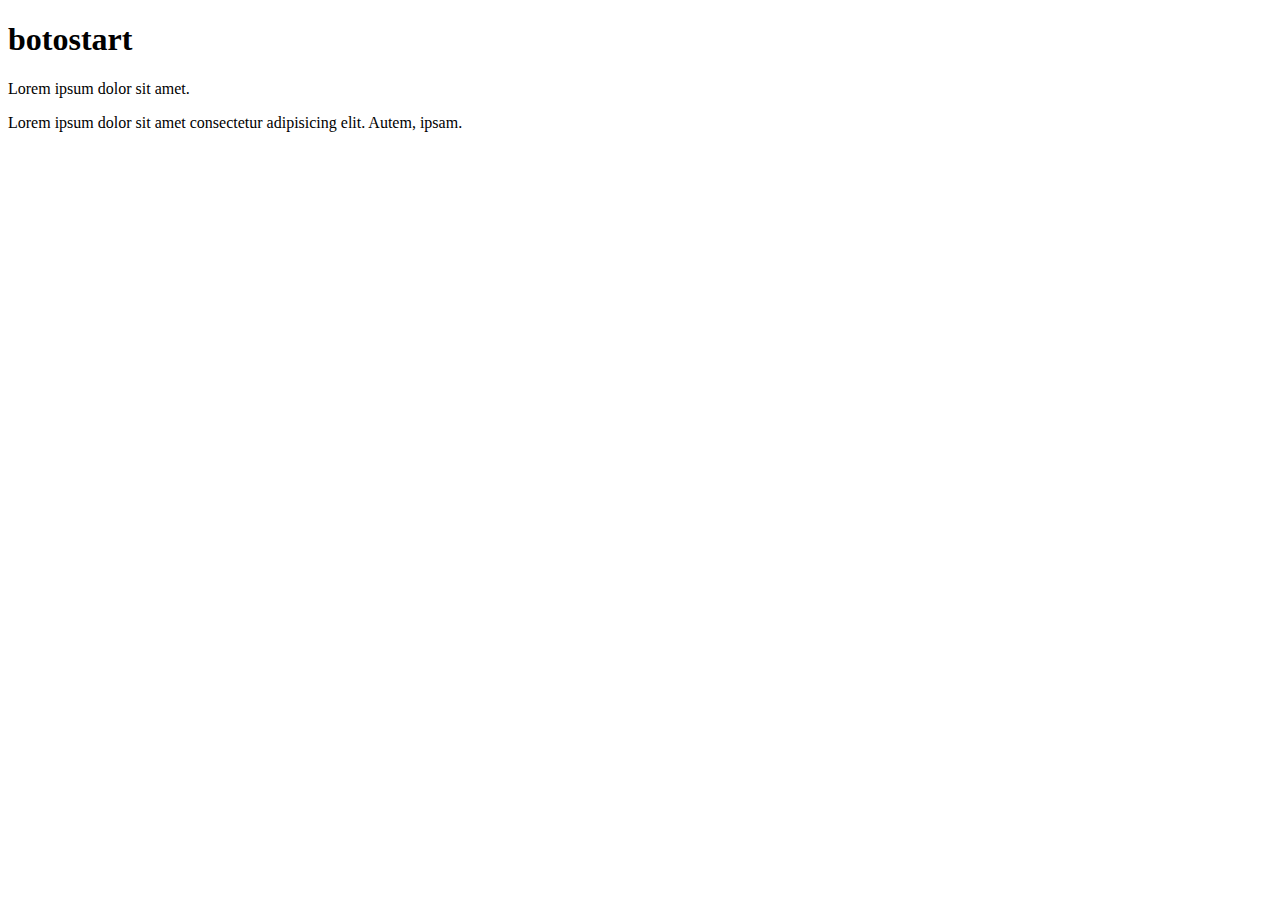
<file: index.html>
<!DOCTYPE html>
<html lang="en">
<head>
    <meta charset="UTF-8">
    <meta http-equiv="X-UA-Compatible" content="IE=edge">
    <meta name="viewport" content="width=device-width, initial-scale=1.0">
    <title>Document</title>
</head>
<body>
    <h1>botostart</h1>
    <p>Lorem ipsum dolor sit amet. </p>
    <div>
        <p>Lorem ipsum dolor sit amet consectetur adipisicing elit. Autem, ipsam.</p>
    </div>
</body>
</html>
</file>
